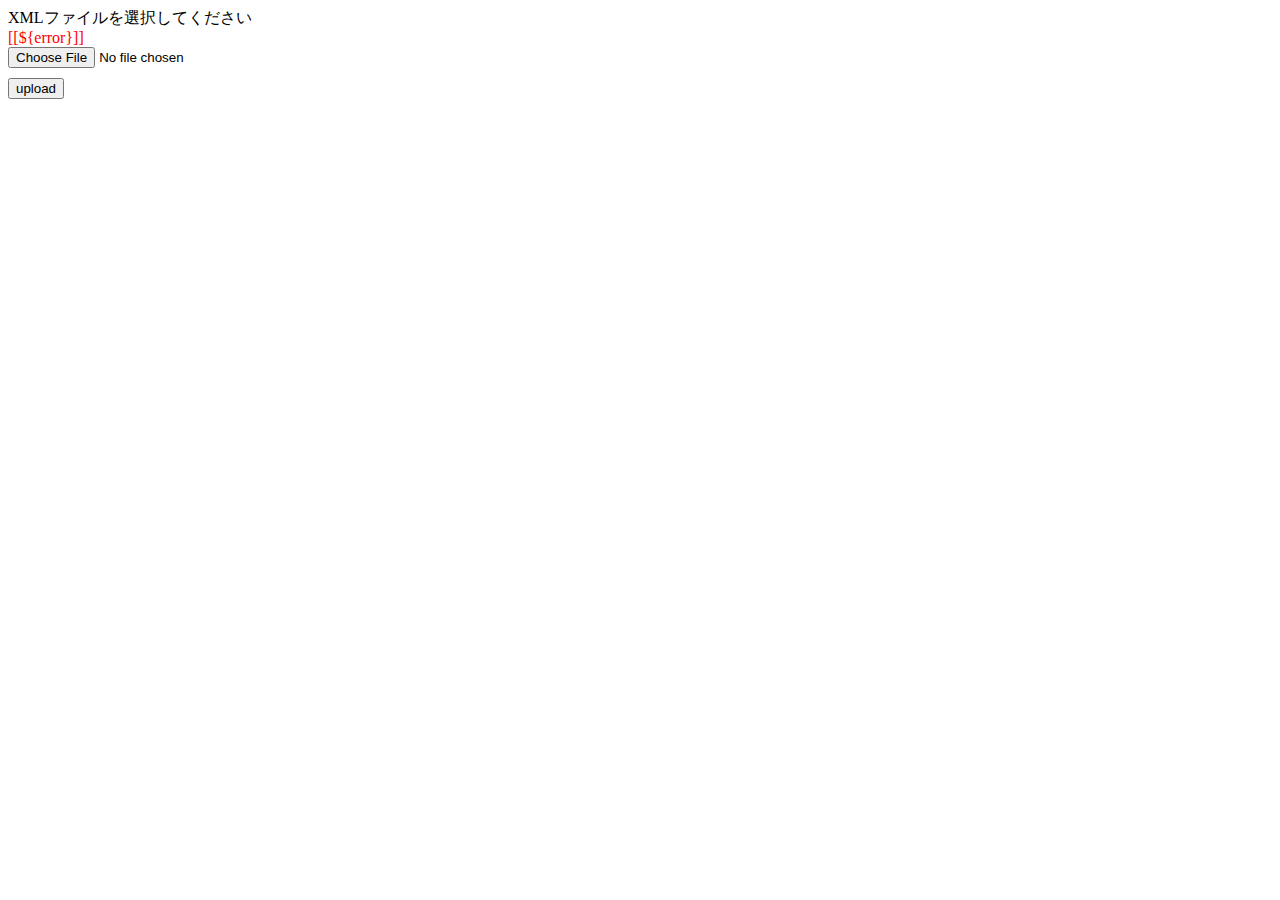
<file: src/main/resources/templates/tag/index.html>
<!DOCTYPE html>
<html xmlns:th="http://www.thymeleaf.org">
  <head th:include="common.html::head"></head>
  <body>
    <div th:include="common.html::header"></div>
    <div id='center' class="main center">
      <div class="mainInner">
        <label>XMLファイルを選択してください</label></br>
        <font color="red">[[${error}]]</font>
        <form th:action="@{/tag/read}" method="post" enctype="multipart/form-data">
          <input type="file" name="uploadFile" style="display:inline;" /></br>
          <button type="submit" style="margin-top: 10px">upload</button>
        </form>
      </div>
    </div>
  </body>
</html>
</file>
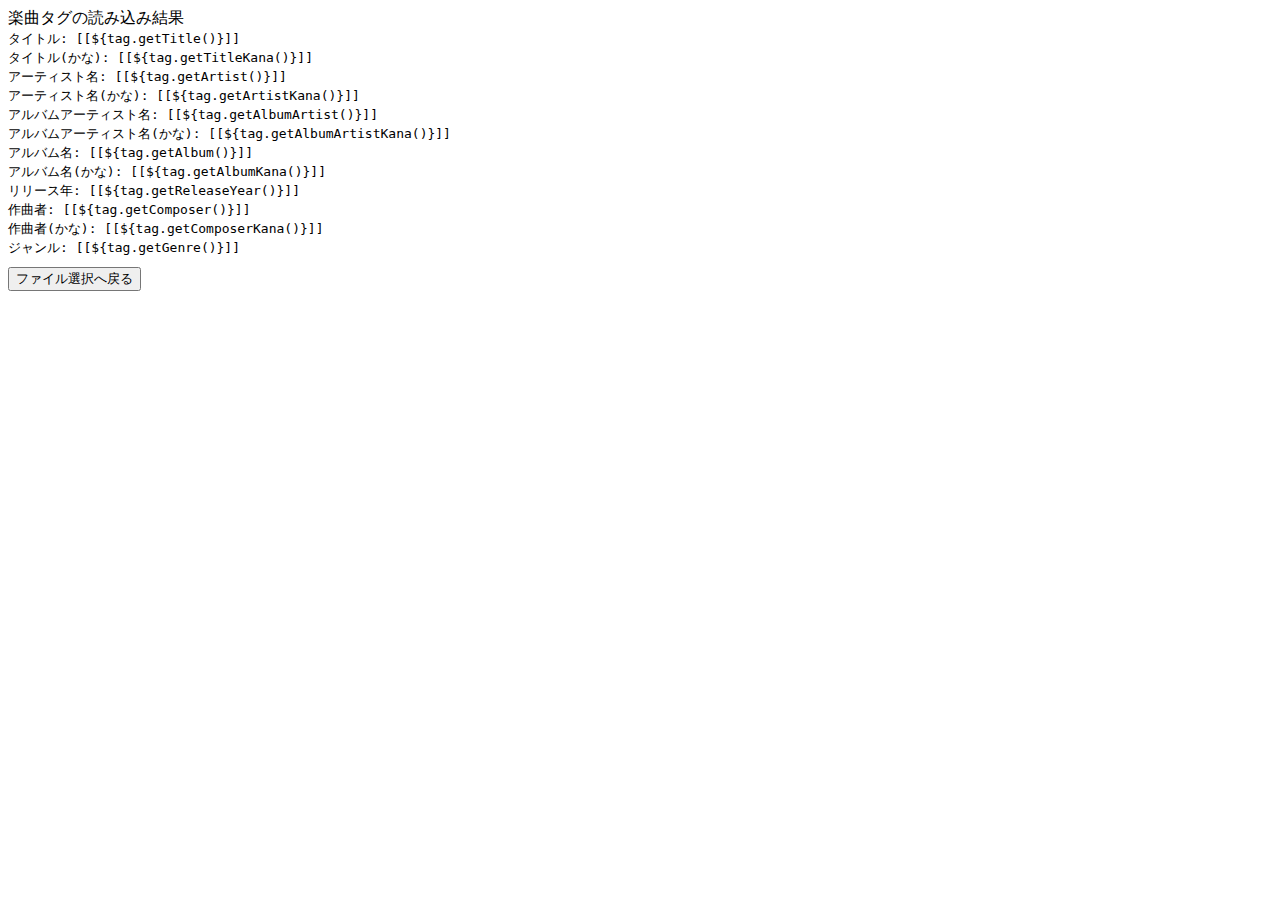
<file: src/main/resources/templates/tag/read/result.html>
<!DOCTYPE html>
<html xmlns:th="http://www.thymeleaf.org">
  <head th:include="common.html::head"></head>
  <body>
    <div th:include="common.html::header"></div>
    <div id='center' class="main center">
      <div class="mainInner">
        <!-- TODO: 要デザインリファクタリング -->
        <label>楽曲タグの読み込み結果</label></br>
        <code>
          <span>タイトル: [[${tag.getTitle()}]]</span></br>
          <span>タイトル(かな): [[${tag.getTitleKana()}]]</span></br>
          <span>アーティスト名: [[${tag.getArtist()}]]</span></br>
          <span>アーティスト名(かな): [[${tag.getArtistKana()}]]</span></br>
          <span>アルバムアーティスト名: [[${tag.getAlbumArtist()}]]</span></br>
          <span>アルバムアーティスト名(かな): [[${tag.getAlbumArtistKana()}]]</span></br>
          <span>アルバム名: [[${tag.getAlbum()}]]</span></br>
          <span>アルバム名(かな): [[${tag.getAlbumKana()}]]</span></br>
          <span>リリース年: [[${tag.getReleaseYear()}]]</span></br>
          <span>作曲者: [[${tag.getComposer()}]]</span></br>
          <span>作曲者(かな): [[${tag.getComposerKana()}]]</span></br>
          <span>ジャンル: [[${tag.getGenre()}]]</span></br>
        </code>
        <form th:action="@{/tag/read/index}" method="get">
          <button type="submit" style="margin-top: 10px">ファイル選択へ戻る</button>
        </form>
      </div>
    </div>
  </body>
</html>
</file>
